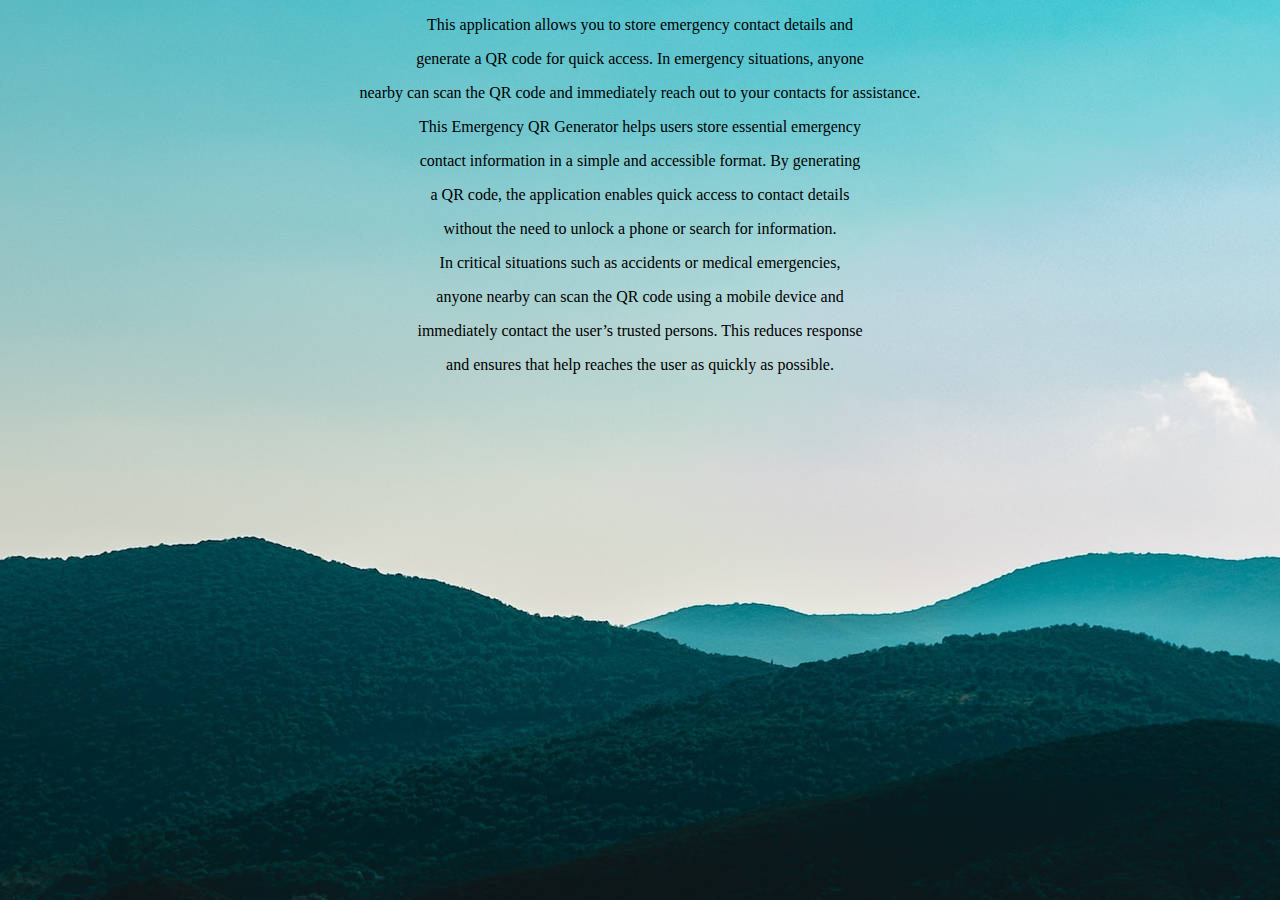
<file: info.html>
<!DOCTYPE html>
<html>
<head>
        <title>more info</title>
        <style>
            body{
                background-image: url(calm.jpg);
            }
            header p{
                text-align: center;
            }
        </style>
</head>
<body>
    <header>
  <p>
This application allows you to store emergency contact details and</p>
<p>generate a QR code for quick access. In emergency situations, anyone</p>
<p>nearby can scan the QR code and immediately reach out to your contacts
for assistance.
</p>

<p>
This Emergency QR Generator helps users store essential emergency</p>
<p>contact information in a simple and accessible format. By generating</p>
<p>a QR code, the application enables quick access to contact details</p>
<p>without the need to unlock a phone or search for information.
</p>

<p>
In critical situations such as accidents or medical emergencies,</p>
<p>anyone nearby can scan the QR code using a mobile device and</p>
<p>immediately contact the user’s trusted persons. This reduces response</p>
<p> and ensures that help reaches the user as quickly as possible.
</p>


    </header>
</body>

</html>
</file>
